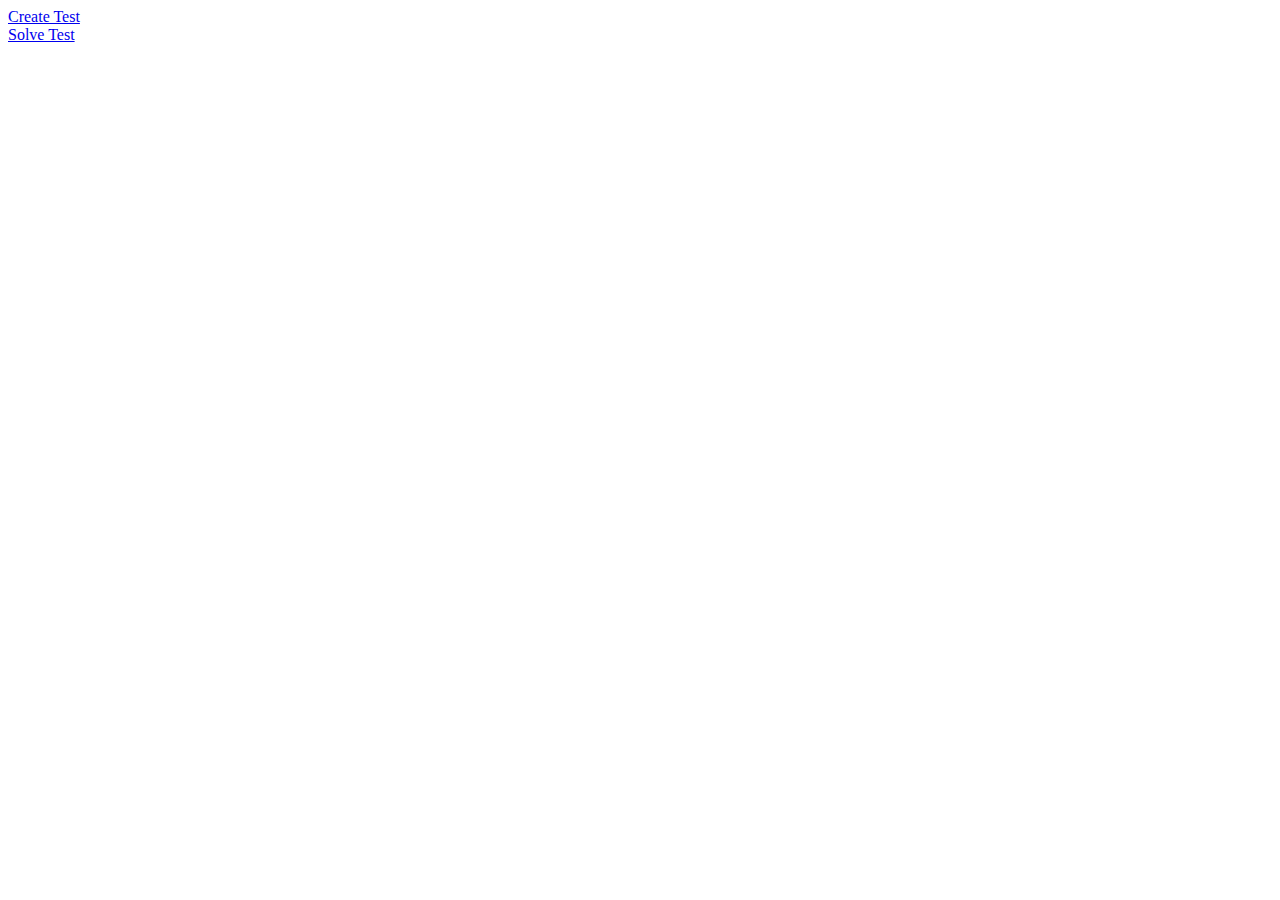
<file: index.html>
<!DOCTYPE html>
<html lang="en">
<head>
    <meta charset="UTF-8">
    <meta http-equiv="X-UA-Compatible" content="IE=edge">
    <meta name="viewport" content="width=device-width, initial-scale=1.0">
    <title> Homepage </title>
</head>
<body>
    <div class="teacher"> 
        <a href="teacher_list.html"> Create Test </a>
    </div>
    <div class="student">
        <a href="student_list.html"> Solve Test </a>
    </div>
</body>
</html>
</file>
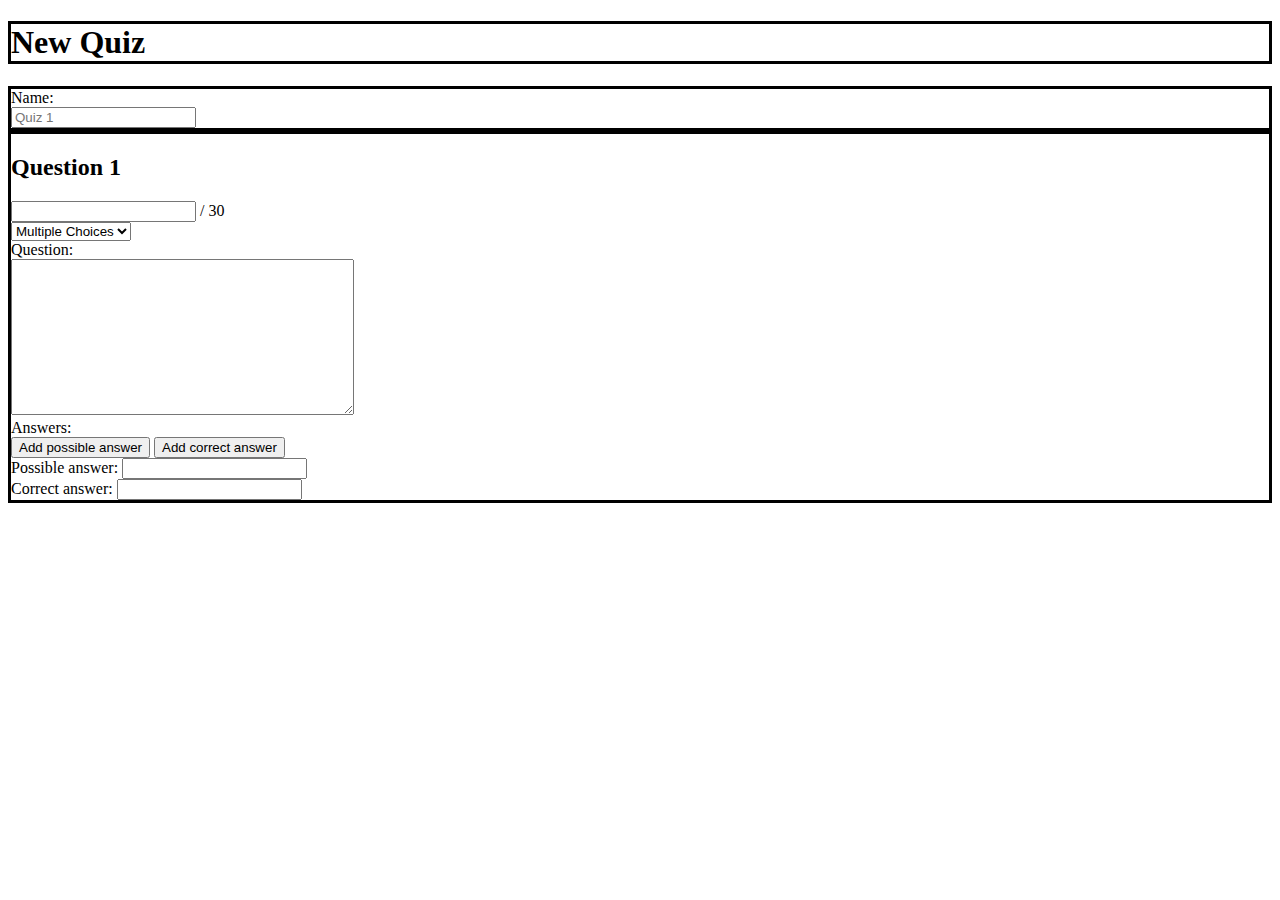
<file: create_test.html>
<!DOCTYPE html>
<html lang="en">
<head>
    <meta charset="UTF-8">
    <meta http-equiv="X-UA-Compatible" content="IE=edge">
    <meta name="viewport" content="width=device-width, initial-scale=1.0">
    <title> TEST </title>
    <link rel="stylesheet" href="question.css" type="text/css">
</head>
<body>
    <h1> New Quiz </h1>
    <div class="quiz_name">
        <div><label for="quiz_name"> Name: </label></div>
        <div><input required placeholder="Quiz 1" id="quiz_name"></div>
    </div>
    
    <div class="question">
        <form onsubmit="return false;" method="post" action="#">
            <div class="title"> 
                <h2> Question 1 </h2>
                <input id="score" type="text"> / 30    
            </div>
            <div class="quiz_type">
                <div class="type_row">
                    <div class="type_field">
                        <select id="type" name="type">
                            <option value="multiple"> Multiple Choices </option>
                            <option value="short"> Short Answer </option>
                            <option value="matching"> Matching </option>
                        </select>
                    </div>
                </div>
            </div>

            <div id="content">
                <div class="content_row">
                    <div class="content_label">
                        <label for="content"> Question: </label>
                    </div>
                    <div class="content_field">
                        <textarea cols="40" rows="10" id="question" name="question"></textarea>
                    </div>
                </div>
                <div class="answers">
                    <div class="label"> Answers: </div>
                    <div class="add"> 
                        <button id="add_pa" onclick="add_possible()"> Add possible answer </button> 
                        <button id="add_ca" onclick="add_correct()"> Add correct answer </button> 
                    </div>
                    <div class="p_answer">
                        <div>
                            <label> Possible answer: </label>
                            <input type="text">
                        </div>
                    </div>
                    <div class="c_answer">
                        <div>
                            <label> Correct answer: </label>
                            <input type="text">
                        </div>
                    </div>
                </div>
            </div>
        </form>
    </div>

    <script src="quiz.js"></script>
</body>
</html>
</file>
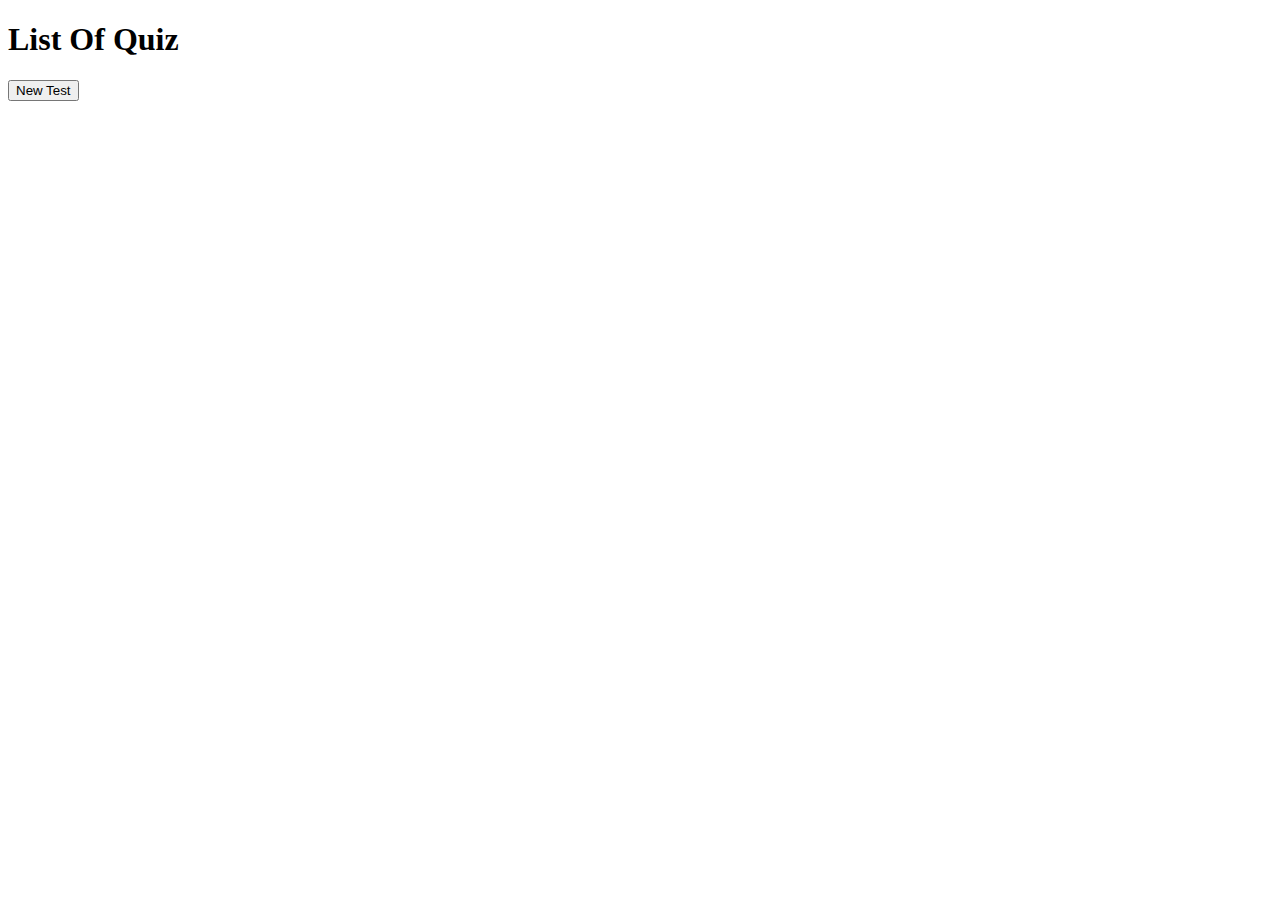
<file: teacher_list.html>
<!DOCTYPE html>
<html lang="en">
<head>
    <meta charset="UTF-8">
    <meta http-equiv="X-UA-Compatible" content="IE=edge">
    <meta name="viewport" content="width=device-width, initial-scale=1.0">
    <title> Create Test </title>
</head>

<body>
    <h1> List Of Quiz </h1>
    <button onclick="redirect()"> New Test </button>

    <script>
        function redirect() {
            window.location.href = "create_test.html";
        }
    </script>

    <div class="quiz_list">

    </div>
</body>

</html>
</file>
<file: question.css>
div.question {
    border-style: solid;
}
.quiz_name {
    border-style: solid;
}
h1 {
    border-style: solid; 
}
</file>
